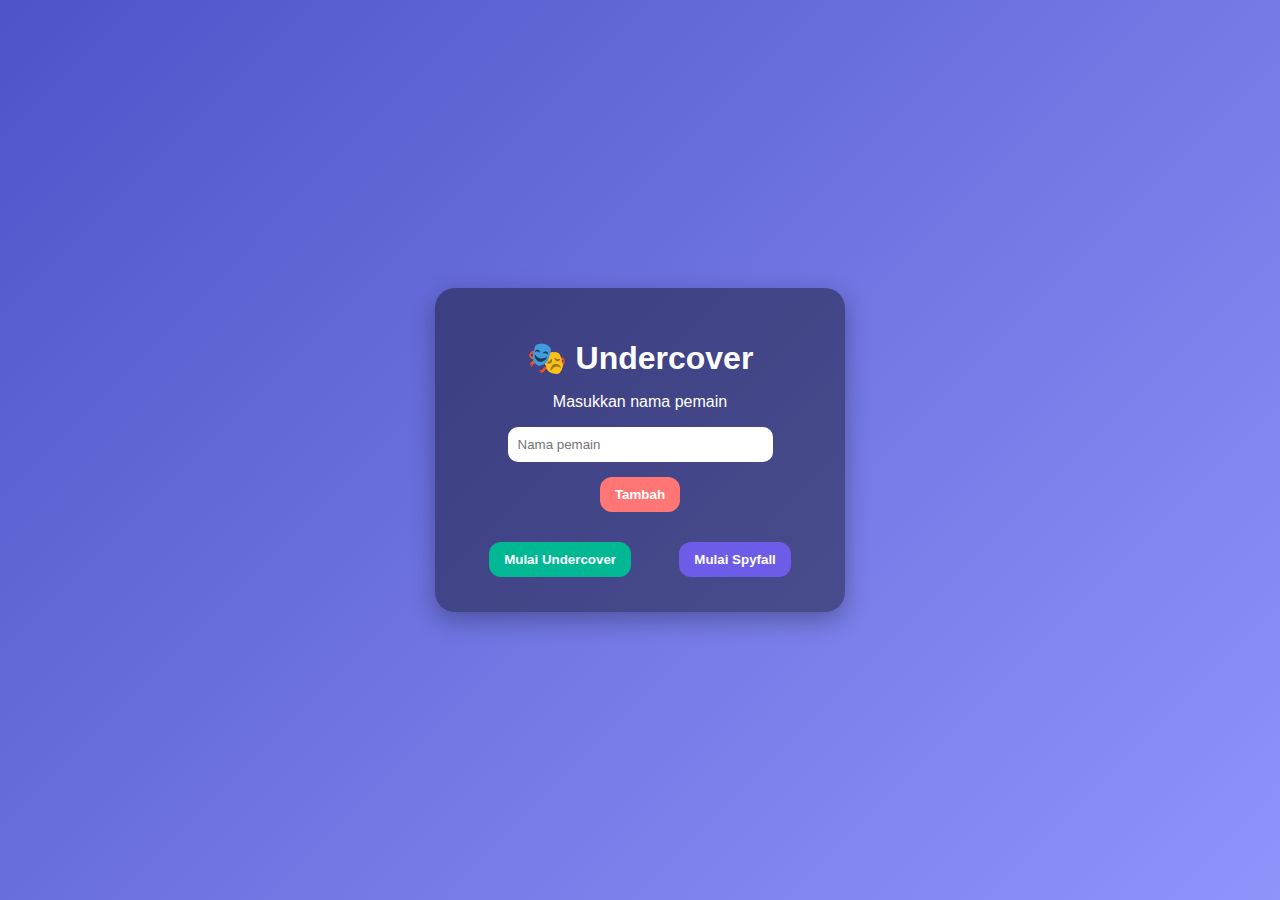
<file: index.html>
<!DOCTYPE html>
<html lang="id">
<head>
  <meta charset="UTF-8">
  <meta name="viewport" content="width=device-width, initial-scale=1.0">
  <title>Setup Pemain</title>
  <link rel="stylesheet" href="style.css">
  <link rel="manifest" href="manifest.json">
    <link rel="apple-touch-icon" href="spycover192.png">
</head>
<body onload="renderPlayers()">
  <div class="container">
    <h1>🎭 Undercover</h1>
    <p>Masukkan nama pemain</p>
    <input id="playerName" placeholder="Nama pemain">
    <button onclick="addPlayer()">Tambah</button>
    <ul id="playerList"></ul>
        <div id="settingsContainer" class="settings-container hidden">
      <label for="undercoverSlider">Jumlah Undercover: <strong id="undercoverCountDisplay">1</strong></label>
      <input type="range" id="undercoverSlider" min="1" max="1" value="1">
      <p class="max-info">Maksimal yang disarankan: <span id="maxUndercover">1</span></p>
    </div>
    <div class="game-modes">
  <button class="start-btn" onclick="startGame('undercover')">Mulai Undercover</button>
  <button class="start-btn spy-btn" onclick="startGame('spyfall')">Mulai Spyfall</button>
</div>
  </div>
    
  </div>
  <div id="customModal" class="modal-overlay hidden">
  <div class="modal-content">
    <h2 id="modalTitle"></h2>
    <p id="modalMessage"></p>
    <button id="modalCloseBtn">Tutup</button>
  </div>
</div>
  <script src="script.js" defer></script>
</body>
</html>
</file>
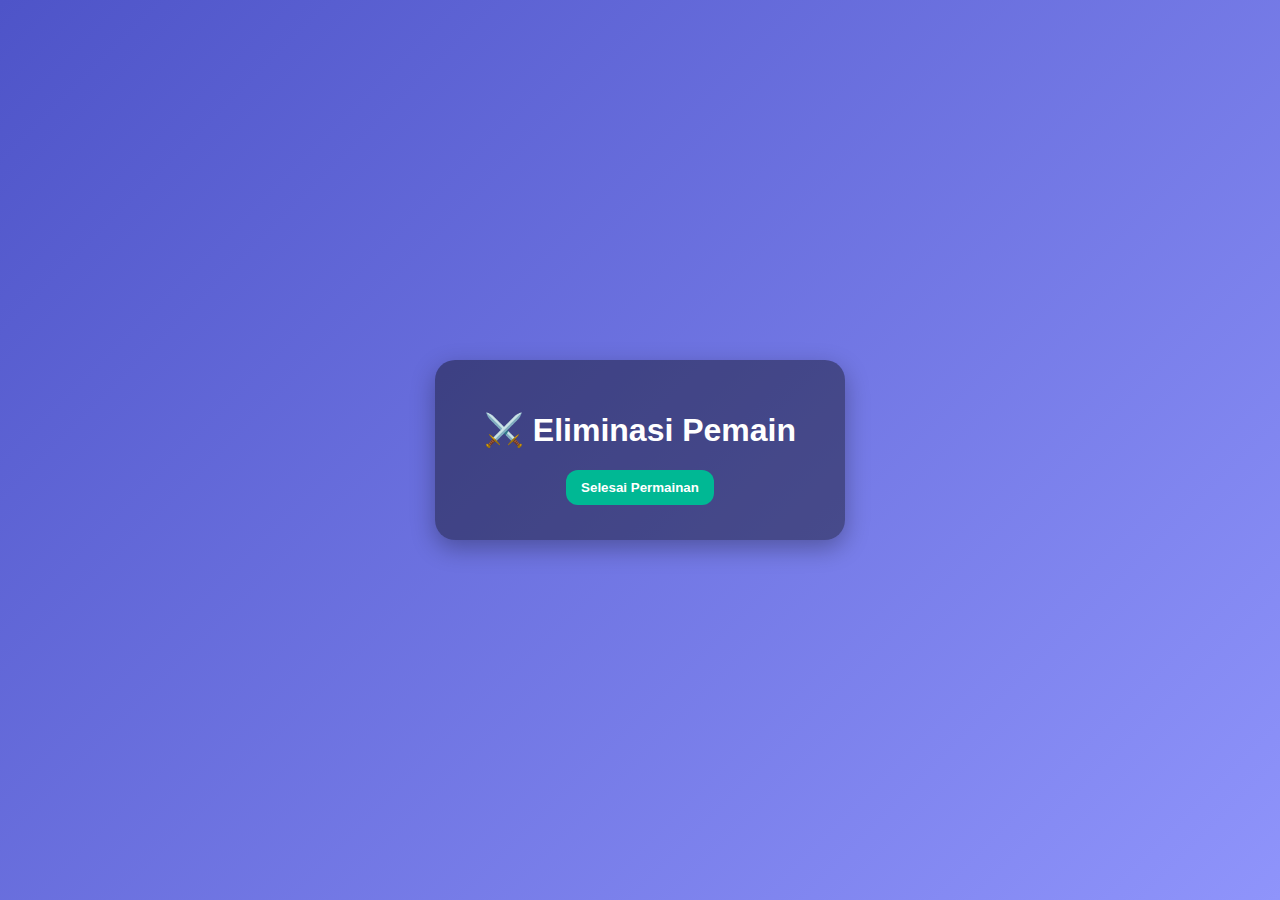
<file: elimination.html>
<!DOCTYPE html>
<html lang="en">
<head>
    <meta charset="UTF-8">
    <meta name="viewport" content="width=device-width, initial-scale=1.0">
    <title>Eliminasi</title>
    <link rel="stylesheet" href="style.css">
    <link rel="manifest" href="manifest.json">
    <link rel="apple-touch-icon" href="spycover192.png">
  <script src="script.js" defer></script>
  
</head>
<body onload="renderEliminationList()">
  <div class="container">
    <h1>⚔️ Eliminasi Pemain</h1>
    <ul id="eliminationList"></ul>
    <button class="start-btn" onclick="finishGame()">Selesai Permainan</button>
  </div>
  <div id="customModal" class="modal-overlay hidden">
  <div class="modal-content">
    <h2 id="modalTitle"></h2>
    <p id="modalMessage"></p>
    <button id="modalCloseBtn">Tutup</button>
  </div>
</div>
<div id="spyGuessModal" class="modal-overlay hidden">
  <div class="modal-content">
    <h2>Kesempatan Terakhir!</h2>
    <p>Anda telah tereliminasi. Tebak lokasi untuk mencoba memenangkan permainan:</p>
    <input type="text" id="spyGuessInput" placeholder="Ketik lokasi di sini..." autocomplete="off">
    <button id="spyGuessSubmitBtn">Tebak</button>
  </div>
</div>
</body>
</html>
</file>
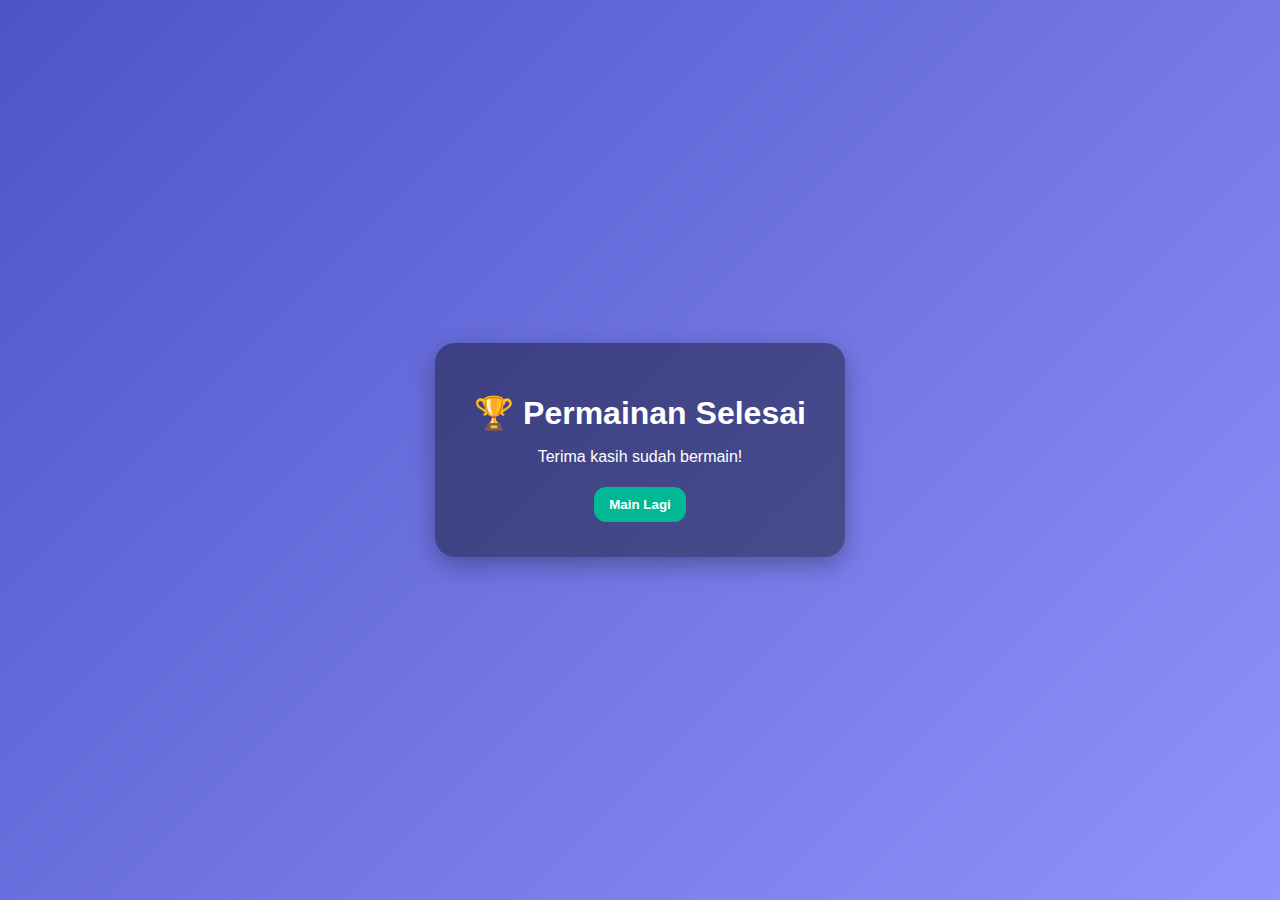
<file: finish.html>
<!DOCTYPE html>
<html lang="id">
<head>
  <meta charset="UTF-8">
  <meta name="viewport" content="width=device-width, initial-scale=1.0">
  <title>Selesai</title>
  <link rel="stylesheet" href="style.css">
  <link rel="manifest" href="/manifest.json">
    <link rel="apple-touch-icon" href="spycover192.png">
  <script src="script.js" defer></script>
</head>
<body>
  <div class="container">
    <h1>🏆 Permainan Selesai</h1>
    <p>Terima kasih sudah bermain!</p>
    <button class="start-btn" onclick="newGame()">Main Lagi</button>
  </div>
  <div id="customModal" class="modal-overlay hidden">
  <div class="modal-content">
    <h2 id="modalTitle"></h2>
    <p id="modalMessage"></p>
    <button id="modalCloseBtn">Tutup</button>
  </div>
</div>
</body>
</html>
</file>
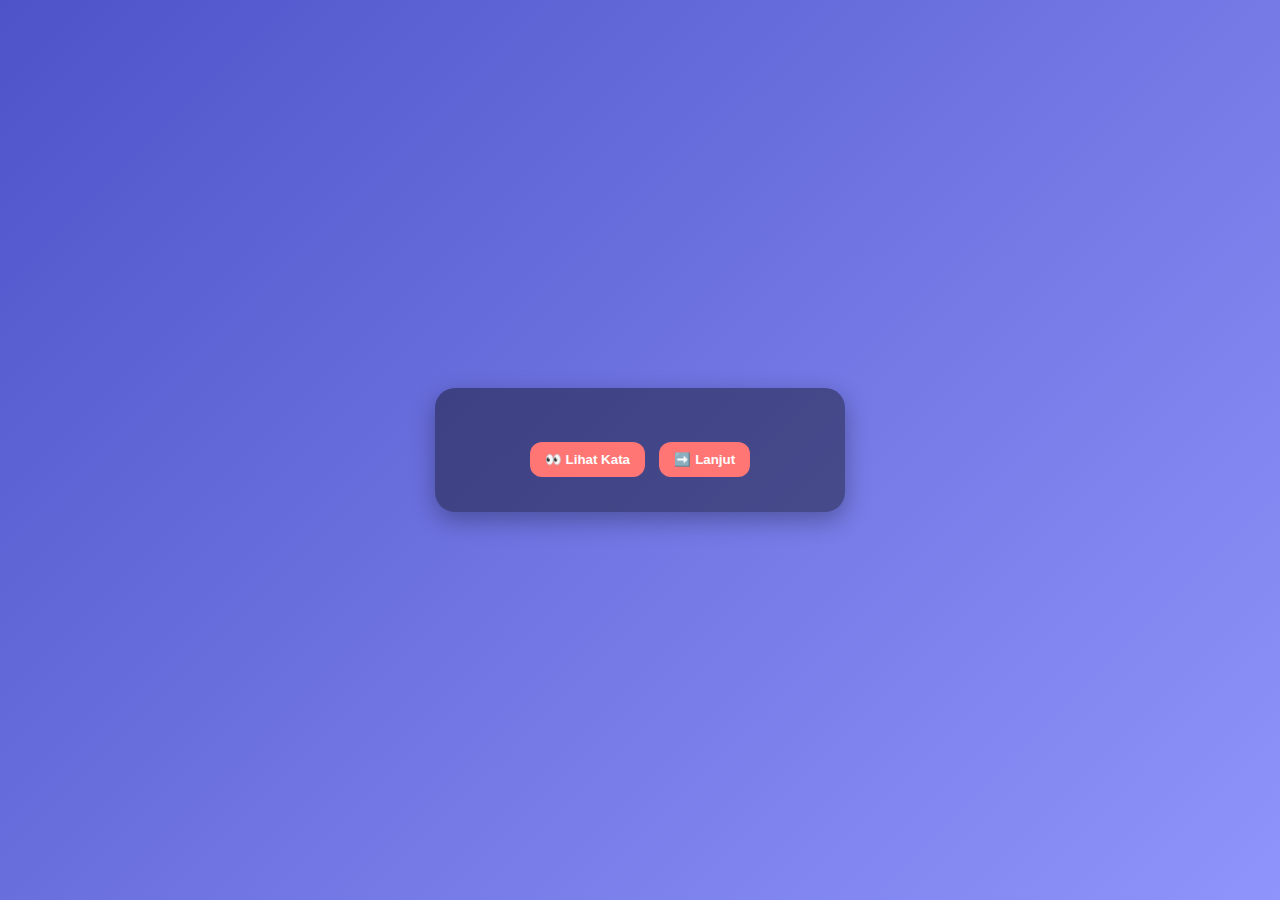
<file: reveal.html>
<!DOCTYPE html>
<html lang="id">
<head>
  <meta charset="UTF-8">
  <meta name="viewport" content="width=device-width, initial-scale=1.0">
  <title>Reveal Kata - Undercover</title>
  <link rel="stylesheet" href="style.css">
  <link rel="manifest" href="manifest.json">
    <link rel="apple-touch-icon" href="spycover192.png">
  <script src="script.js" defer></script>
</head>
<body onload="showCurrentPlayer()">
  <div class="container">
    <h2 id="currentPlayer"></h2>
    <p id="wordDisplay" class="hidden"></p>
    <div class="buttons">
      <button onclick="showWord()">👀 Lihat Kata</button>
      <button onclick="nextPlayer()">➡️ Lanjut</button>
    </div>
    <div id="customModal" class="modal-overlay hidden">
  <div class="modal-content">
    <h2 id="modalTitle"></h2>
    <p id="modalMessage"></p>
    <button id="modalCloseBtn">Tutup</button>
  </div>
</div>
  </div>
</body>
</html>
</file>
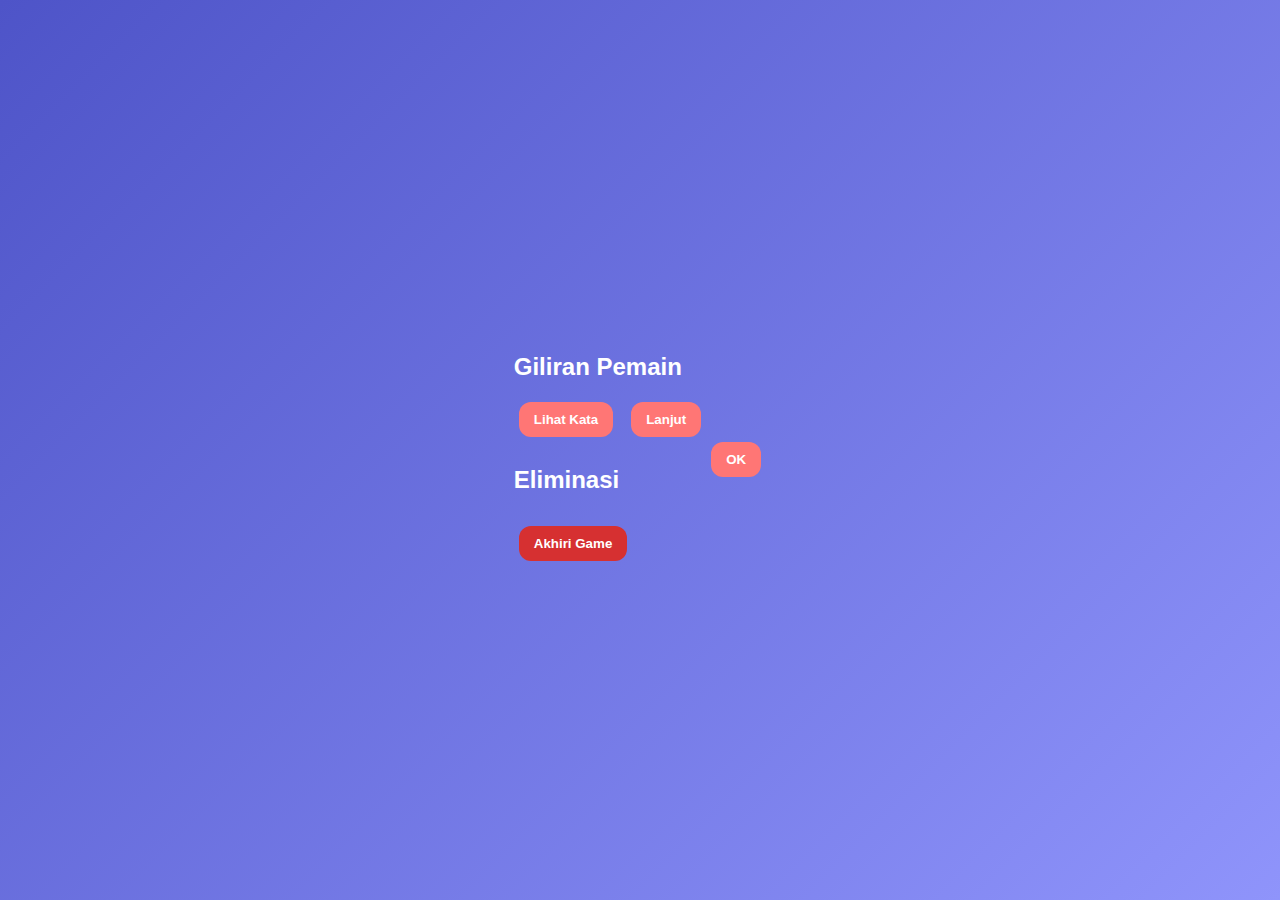
<file: view.html>
<!DOCTYPE html>
<html lang="en">
<head>
    <meta charset="UTF-8">
    <meta name="viewport" content="width=device-width, initial-scale=1.0">
    <title>Undercover Lihat kata</title>
    <link rel="stylesheet" href="style.css">
</head>
<body>
  <div class="card">
    <h2 id="turnTitle">Giliran Pemain</h2>

    <div id="wordBox" class="hidden" style="margin:1rem 0; font-size:1.2rem; font-weight:bold;"></div>

    <div style="display:flex; gap:0.5rem; justify-content:center; margin-top:1rem;">
      <button onclick="showWord()">Lihat Kata</button>
      <button onclick="nextPlayer()">Lanjut</button>
    </div>

    <h2 style="margin-top:1.5rem;">Eliminasi</h2>
    <ul id="eliminationList"></ul>

    <button onclick="resetGame()" style="margin-top:1rem; background:#d63031;">Akhiri Game</button>
  </div>

  <!-- Modal -->
  <div id="modal">
    <div id="modalContent">
      <h2 id="modalTitle"></h2>
      <p id="modalBody"></p>
      <button onclick="closeModal()">OK</button>
    </div>
  </div>

  <script src="script.js"></script>
  <script>
    initGame();
  </script>
</body>
</html>
</file>
<file: style.css>
body {
  font-family: 'Segoe UI', sans-serif;
  background: linear-gradient(135deg, #4e54c8, #8f94fb);
  color: #fff;
  display: flex;
  align-items: center;
  justify-content: center;
  height: 100vh;
  margin: 0;
}

.container {
  background: rgba(0,0,0,0.4);
  padding: 30px;
  border-radius: 20px;
  text-align: center;
  width: 350px;
  box-shadow: 0 8px 25px rgba(0,0,0,0.3);
}

h1, h2 {
  margin-bottom: 15px;
}

input {
  padding: 10px;
  border-radius: 10px;
  border: none;
  width: 70%;
  margin-bottom: 10px;
}

button {
  padding: 10px 15px;
  border: none;
  border-radius: 12px;
  cursor: pointer;
  font-weight: bold;
  margin: 5px;
  background: #ff7675;
  color: white;
  transition: 0.2s;
}

button:hover {
  background: #d63031;
}

.start-btn {
  background: #00b894;
}

.start-btn:hover {
  background: #019875;
}

ul {
  list-style: none;
  padding: 0;
}

li {
  margin: 8px 0;
  padding: 8px;
  background: rgba(255,255,255,0.1);
  border-radius: 8px;
}

.hidden {
  display: none;
}

/* === Tambahkan kode ini di akhir file style.css === */

.modal-overlay {
  position: fixed;
  top: 0;
  left: 0;
  width: 100%;
  height: 100%;
  background: rgba(0, 0, 0, 0.7);
  display: flex;
  align-items: center;
  justify-content: center;
  z-index: 1000;
  opacity: 0;
  pointer-events: none;
  transition: opacity 0.3s ease-in-out;
}

.modal-overlay:not(.hidden) {
  opacity: 1;
  pointer-events: auto;
}

.modal-content {
  background: linear-gradient(135deg, #4e54c8, #8f94fb);
  padding: 30px;
  border-radius: 15px;
  text-align: center;
  width: 85%;
  max-width: 400px;
  box-shadow: 0 10px 30px rgba(0,0,0,0.4);
  transform: scale(0.8);
  transition: transform 0.3s ease-in-out;
}

.modal-overlay:not(.hidden) .modal-content {
  transform: scale(1);
}

.modal-content h2 {
  margin-top: 0;
  color: #fff;
}

.modal-content p {
  color: #eee;
  font-size: 1.1em;
  line-height: 1.5;
}

#modalCloseBtn {
  background: #ff7675;
  margin-top: 15px;
  padding: 12px 25px;
  font-size: 1em;
}

#modalCloseBtn:hover {
  background: #d63031;
}

.settings-container {
  background: rgba(0, 0, 0, 0.2);
  border-radius: 15px;
  padding: 15px 20px;
  margin-top: 20px;
  text-align: left;
}

.settings-container label {
  font-weight: bold;
  font-size: 1.1em;
}

.settings-container input[type="range"] {
  -webkit-appearance: none;
  appearance: none;
  width: 100%;
  height: 8px;
  background: #2d3436;
  border-radius: 5px;
  outline: none;
  margin-top: 10px;
}

.settings-container input[type="range"]::-webkit-slider-thumb {
  -webkit-appearance: none;
  appearance: none;
  width: 22px;
  height: 22px;
  background: #ff7675;
  cursor: pointer;
  border-radius: 50%;
  border: 3px solid #fff;
}

.settings-container input[type="range"]::-moz-range-thumb {
  width: 22px;
  height: 22px;
  background: #ff7675;
  cursor: pointer;
  border-radius: 50%;
  border: 3px solid #fff;
}

.max-info {
  font-size: 0.8em;
  color: #dfe6e9;
  text-align: center;
  margin: 5px 0 0 0;
}

.game-modes {
  display: flex;
  justify-content: space-around;
  margin-top: 20px;
}

.spy-btn {
  background: #6c5ce7; /* Warna ungu untuk Spyfall */
}

.spy-btn:hover {
  background: #4834d4;
}

#spyGuessInput {
  width: 80%;
  padding: 12px;
  margin-top: 15px;
  border-radius: 8px;
  border: 2px solid #fff;
  background: rgba(0, 0, 0, 0.2);
  color: #fff;
  font-size: 1em;
  text-align: center;
}

#spyGuessInput::placeholder {
  color: #ccc;
}

/* Style BARU untuk modal saat kondisi salah/kalah */
.modal-content.is-error {
  background: linear-gradient(135deg, #d63031, #c0392b); /* Gradasi Merah */
}
</file>
